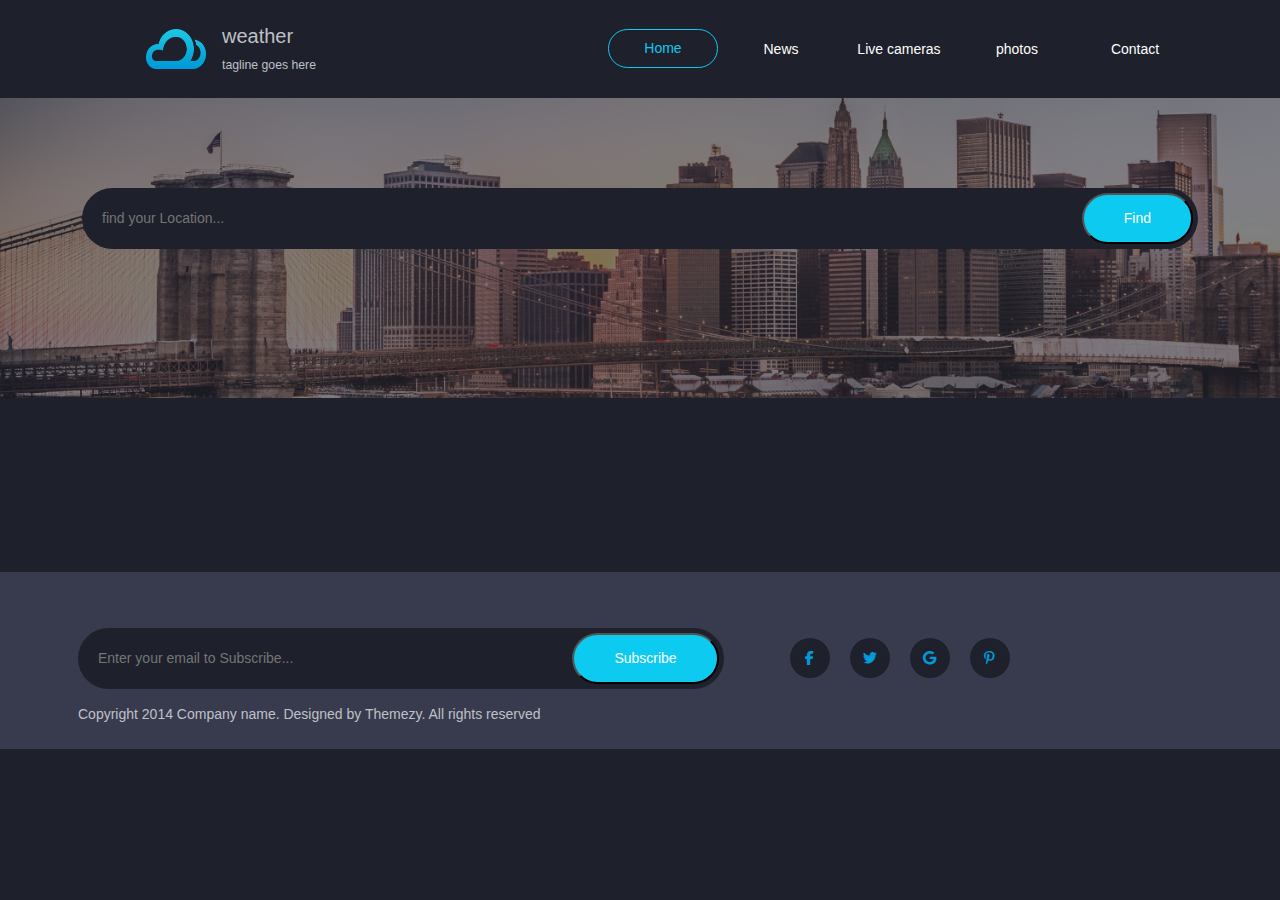
<file: index.html>
<!DOCTYPE html>
<html lang="en">

<head>
    <meta charset="UTF-8">
    <meta name="viewport" content="width=device-width, initial-scale=1.0">
    <title>Document</title>
    <link rel="stylesheet" href="css/bootstrap.min.css">
    <link rel="stylesheet" href="css/all.min.css">
    <link rel="stylesheet" href="css/style.css">
</head>

<body>
    <nav class="navbar navbar-expand-lg " style="background: #1e202b !important;">
        <div class="container">
            <a class="navbar-brand d-flex flex-wrap m-3 ps-5" href="#"><img src="images/logo@2x.png" width="60"
                    height="40" alt="">
            </a>
            <div class="">
                <h4 class="fs-5">weather</h4>
                <div class="small ">tagline goes here</div>
            </div>
            <button class="navbar-toggler " type="button" data-bs-toggle="collapse"
                data-bs-target="#navbarSupportedContent" aria-controls="navbarSupportedContent" aria-expanded="false"
                aria-label="Toggle navigation">
                <span class="navbar-toggler-icon"></span>
            </button>
            <div class="collapse navbar-collapse" id="navbarSupportedContent">
                <ul class="navbar-nav ms-auto mb-2 mb-lg-0">
                    <li class="nav-item">
                        <a class="nav-link active text-info me-2 text-center border border-info rounded-5 "
                            aria-current="page" href="#">Home</a>
                    </li>
                    <li class="nav-item">
                        <a class="nav-link  me-2 " href="not found.html">News</a>
                    </li>
                    <li class="nav-item">
                        <a class="nav-link  me-2" href="not found.html">Live cameras</a>
                    </li>
                    <li class="nav-item">
                        <a class="nav-link  me-2" href="not found.html">photos</a>
                    </li>
                    <li class="nav-item">
                        <a class="nav-link  me-2" href="contact.html">Contact</a>
                    </li>

                </ul>
            </div>
        </div>
    </nav>

    <header class="header">
        <div class="container ">
            <div class="find-location position-relative" style="margin-top: 80px;">
                <input type="search" class=" rounded-5 border-0 " id="search" placeholder="find your Location...">
                <input type="button" value="Find" class="rounded-5 text-white bg-info " id="submit">
            </div>
            <p class=" alert alert-danger d-none">Please enter the city name correctly</p>

        </div>
        <div class="section">
            <div class="container mt-5 ">
                <div class="row" id="rowData">


                </div>
            </div>
        </div>

    </header>
    <br><br><br><br><br><br>
    <footer style="background-color: #383b4d;">
        <div class="container p-2 mt-5">
            <div class="row pt-5">
                <div class="col-md-7">
                    <div class="find-location position-relative w-100  ">
                        <input type="search" class=" rounded-5 border-0  " id="searchInput"
                            placeholder="Enter your email to Subscribe...">
                        <input type="button" value="Subscribe" class="rounded-5 text-white bg-info " id="submit">
                    </div>
                </div>
                <div class="col-md-3 col-md-offset-1">
                    <div class="social-links ">
                        <ul class="d-flex">
                            <li>
                                <a href="#"><i class="fa-brands fa-facebook-f "></i></a>
                            </li>
                            <li>
                                <a href="#"><i class="fa-brands fa-twitter "></i></a>
                            </li>
                            <li>
                                <a href="#"><i class="fa-brands fa-google "></i></a>
                            </li>
                            <li>
                                <a href="#"><i class="fa-brands fa-pinterest-p "></i></a>
                            </li>
                        </ul>
                    </div>
                </div>
            </div>
            <p class="colophon">Copyright 2014 Company name. Designed by Themezy. All rights reserved</p>
        </div>
    </footer>
    <script src="js/bootstrap.bundle.min.js"></script>
    <script src="js/main.js"></script>

</body>

</html>
</file>
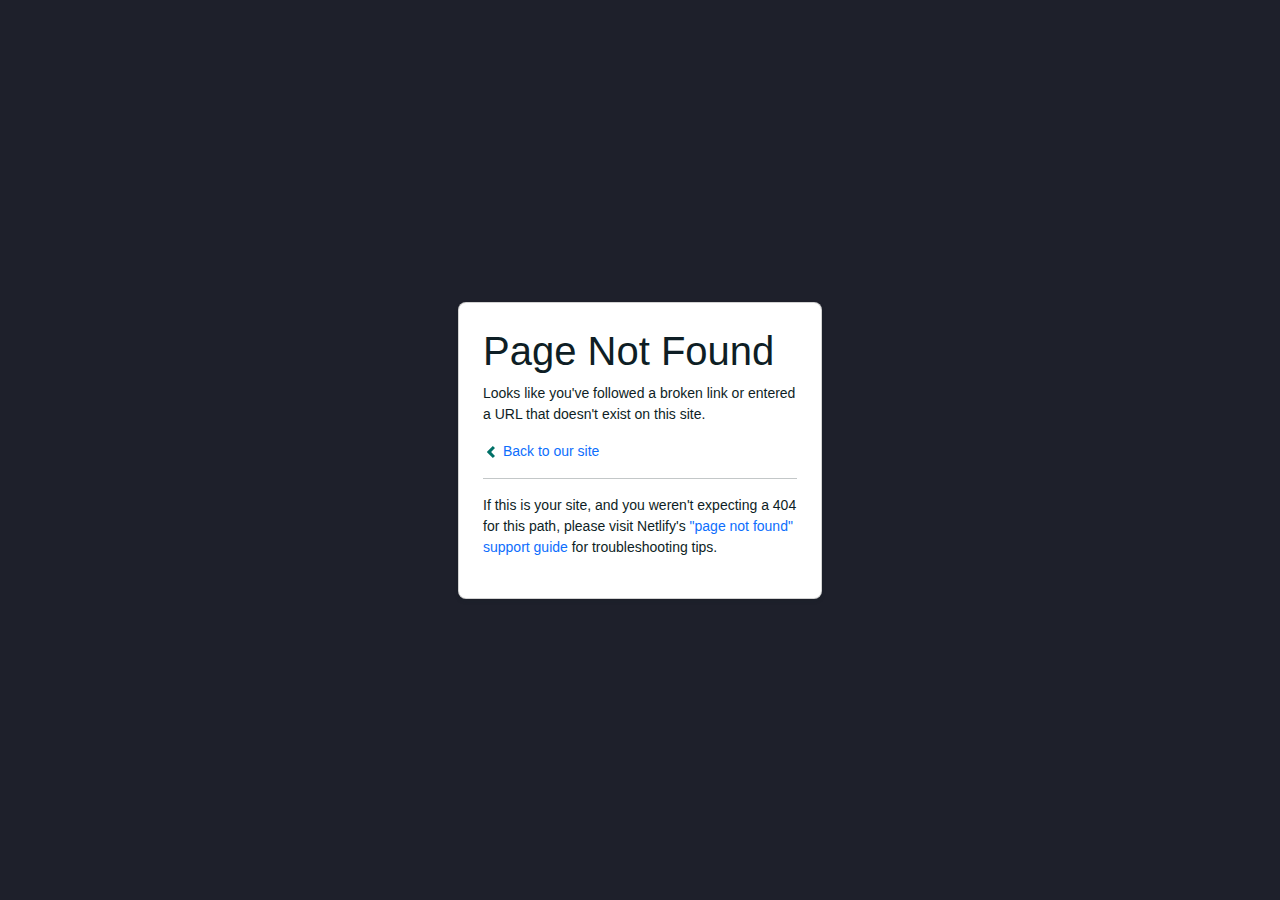
<file: not found.html>
<!DOCTYPE html>
<html lang="en">

<head>
    <meta charset="UTF-8">
    <meta name="viewport" content="width=device-width, initial-scale=1.0">
    <title>Document</title>
    <link rel="stylesheet" href="css/bootstrap.min.css">
    <link rel="stylesheet" href="css/all.min.css">
    <link rel="stylesheet" href="css/style.css">
</head>

<body>
    <div id="main">
        <div class="card">
            <div class="head">
                <h1>Page Not Found</h1>
            </div>
            <div class="body">
                <p>Looks like you've followed a broken link or entered a URL that doesn't exist on this site.</p>
                <p>
                    <a id="back-link" href="index.html">
                        <svg xmlns="http://www.w3.org/2000/svg" width="16" height="16" viewBox="0 0 16 16">
                            <path fill="#007067"
                                d="M11.9998836,4.09370803 L8.55809517,7.43294953 C8.23531459,7.74611298 8.23531459,8.25388736 8.55809517,8.56693769 L12,11.9062921 L9.84187871,14 L4.24208544,8.56693751 C3.91930485,8.25388719 3.91930485,7.74611281 4.24208544,7.43294936 L9.84199531,2 L11.9998836,4.09370803 Z" />
                        </svg>
                        Back to our site
                    </a>
                </p>
                <hr>
                <p>If this is your site, and you weren't expecting a 404 for this path, please visit Netlify's <a
                        href="https://answers.netlify.com/t/support-guide-i-ve-deployed-my-site-but-i-still-see-page-not-found/125?utm_source=404page&utm_campaign=community_tracking">"page
                        not found" support guide</a> for troubleshooting tips.
                </p>
            </div>
        </div>
    </div>

</body>

</html>
</file>
<file: css/style.css>
body {
    color: #bfc1c8 !important;
    font-family: "Roboto", "Open Sans", sans-serif;
    font-size: 14px;
    font-weight: 300;
    line-height: 1.5;
    background: #1e202b !important;
}

a {
    text-decoration: none;
}

ul {
    list-style: none;
}



.header {

    background-image: url(../images/banner.png);
    background-size: cover;
    padding: 10px 0;
    min-height: 300px;
}



.nav-item a {
    border: 2px solid transparent;
    border-radius: 30px;
    color: white;
    transition: 0.3s ease;
    font-weight: 400;
    text-align: center;
    width: 110px;
}

.nav-item:hover a {
    border-color: #009ad8;
    color: #009ad8;

}

.find-location input[type="search"] {
    width: 100%;
    padding: 20px 50px 20px 20px;
    background: #1e202b;
    color: white;
    outline: 0;
}

.find-location input[type="button"] {
    position: absolute;
    top: 5px;
    right: 5px;
    bottom: 5px;
    padding: 0 40px;

}

.switch {
    background: #262936;
    border-radius: 40px;
    margin-top: 100px;
    padding: 20px 30px;
    font-size: 13px;
    font-size: 0.9285714286em;
}

.contact-form input:not([type="submit"]),
.contact-form textarea {
    width: 100%;
    padding: 15px;
    margin-bottom: 10px;
    color: white;
    border: 2px solid #393c48;
    background: transparent;
}

.contact-form input:not([type="submit"]):hover,
.contact-form input:not([type="submit"]):focus,
.contact-form textarea:hover,
.contact-form textarea:focus {
    border-color: #009ad8;
}

.social-links ul li a {
    width: 40px;
    height: 40px;
    border-radius: 50%;
    background-color: #1e202b;
    color: #009ad8;
    display: grid;
    place-items: center center;
    margin: 10px;
}



.social-links ul li a:hover {
    background: #009ad8;
    color: #fff;
}



#main {
    position: relative;
    display: flex;
    flex-direction: column;
    align-items: center;
    justify-content: center;
    height: 100vh;
    width: 100vw;
}

#main .card {
    position: relative;
    display: flex;
    flex-direction: column;
    width: 75%;
    max-width: 364px;
    padding: 24px;
    background: white;
    color: rgb(14, 30, 37);
    border-radius: 8px;
    box-shadow: 0 2px 4px 0 rgba(14, 30, 37, .16);
}

.header .section .card {
    margin-top: 20%;
    height: 90%;
    width: 90%;
    border-radius: 15px;
    background-color: #323544;
    color: white;
    border: 1px solid #2D303D;
}

.header .section .card .day {
    background-color: #2D303D;
}
</file>
